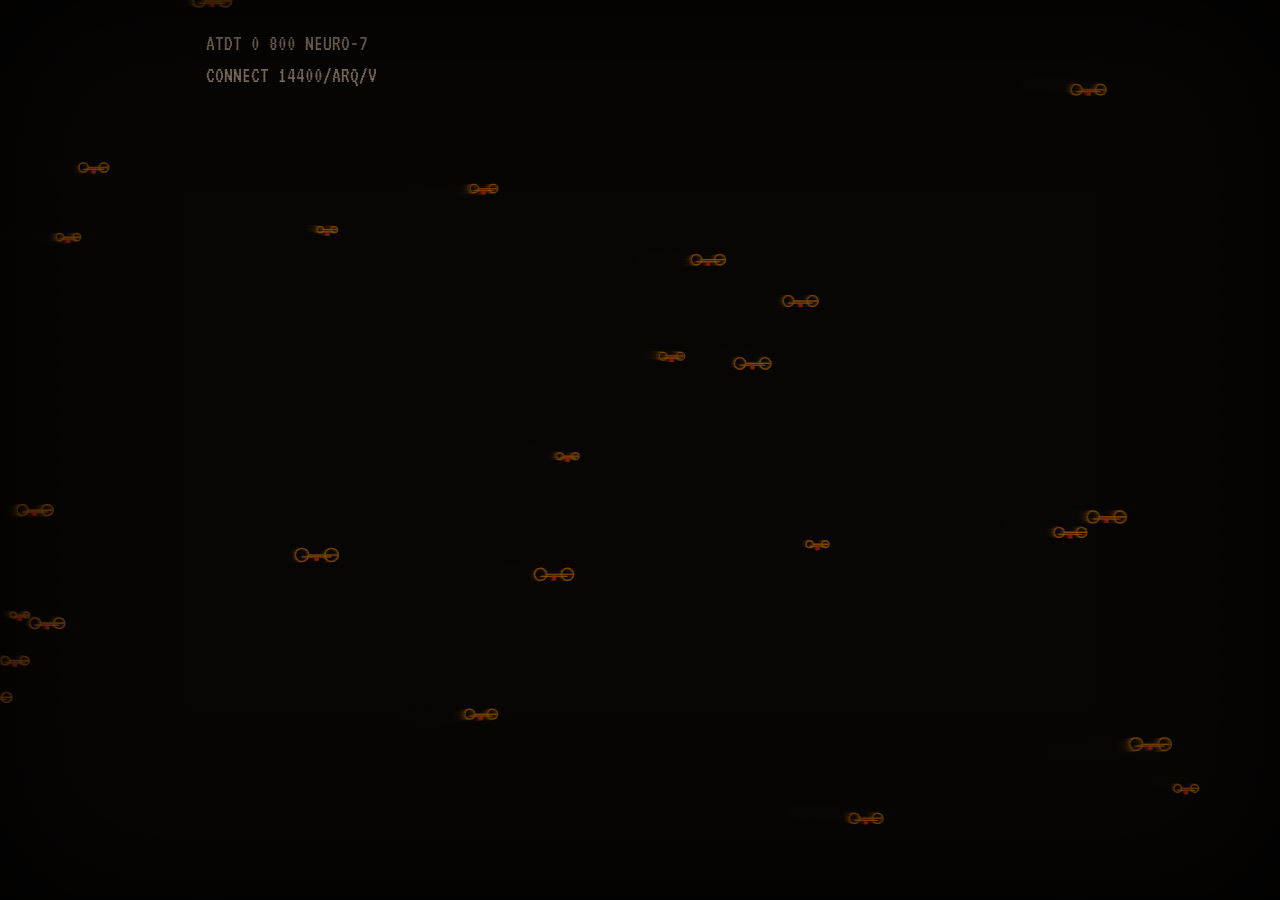
<file: sites/amadrone/index.html>
<!doctype html>
<html lang="fr">
<head>
<meta charset="utf-8">
<meta name="viewport" content="width=device-width, initial-scale=1">
<title>Amadrone // NEUROLIEN</title>
<link rel="preconnect" href="https://fonts.googleapis.com">
<link href="https://fonts.googleapis.com/css2?family=VT323&family=Share+Tech+Mono&display=swap" rel="stylesheet">
<style>
:root{--bg:#0b0907;--fg:#eadcc8;--acc:#ff8a00;--acc2:#ff3b1f;--dim:#8c7a66}
*{box-sizing:border-box}
html,body{margin:0;min-height:100%;background:var(--bg);color:var(--fg)}
body{font-family:"Share Tech Mono",ui-monospace,Menlo,Consolas,monospace;font-size:16px;line-height:1.45;overflow-x:hidden}
#fx{position:fixed;inset:0;width:100%;height:100%;z-index:0;opacity:.55}
.crt{pointer-events:none;position:fixed;inset:0;z-index:50;
  background:repeating-linear-gradient(to bottom,rgba(0,0,0,0) 0,rgba(0,0,0,0) 2px,rgba(0,0,0,.28) 3px);
  box-shadow:inset 0 0 160px rgba(0,0,0,.9);animation:flicker 6s infinite}
@keyframes flicker{0%,100%{opacity:1}47%{opacity:1}48%{opacity:.82}49%{opacity:1}92%{opacity:.9}}
main{position:relative;z-index:1;max-width:900px;margin:0 auto;padding:28px 16px 60px}
#boot{font-family:"VT323",monospace;font-size:22px;color:var(--dim);white-space:pre-wrap;min-height:9em}
#boot .ok{color:var(--acc)}
.cursor{display:inline-block;width:.6em;height:1em;background:var(--acc);vertical-align:-2px;animation:blink 1s steps(1) infinite}
@keyframes blink{50%{opacity:0}}
#panel{display:none}
#panel.on{display:block;animation:rise .6s ease-out}
@keyframes rise{from{opacity:0;transform:translateY(8px)}to{opacity:1;transform:none}}
.logo{margin:4px 0 14px}
.logo svg{display:block;width:min(100%,620px);height:auto;filter:drop-shadow(0 0 5px var(--acc)) drop-shadow(0 0 18px var(--acc))}
.logo.glitch{animation:glitch .35s steps(2) 1}
@keyframes glitch{0%{transform:translate(0)}25%{transform:translate(-3px,1px);text-shadow:3px 0 var(--acc2),-3px 0 var(--fg)}
  50%{transform:translate(3px,-1px)}75%{transform:translate(-1px,2px);text-shadow:-3px 0 var(--acc2),3px 0 var(--fg)}100%{transform:none}}
.slogan{font-family:"VT323",monospace;font-size:26px;color:var(--fg);letter-spacing:.04em;margin:0 0 22px}
.slogan::before{content:"» ";color:var(--acc2)}
.box{border:1px solid var(--acc);padding:16px 18px;margin:18px 0;background:rgba(0,0,0,.55);position:relative}
.box h2{position:absolute;top:-.8em;left:12px;margin:0;padding:0 8px;background:var(--bg);font-size:15px;font-weight:normal;
  color:var(--acc);letter-spacing:.18em;text-transform:uppercase}
.box p{margin:.4em 0}
.meta{color:var(--dim);font-size:14px}
ul.files{list-style:none;padding:0;margin:.6em 0}
ul.files li{padding:4px 0;border-bottom:1px dashed rgba(255,255,255,.12)}
ul.files li::before{content:"▸ ";color:var(--acc2)}
a{color:var(--acc);text-decoration:none;border-bottom:1px dotted var(--acc)}
a:hover{color:var(--bg);background:var(--acc)}
.notice{border-left:3px solid var(--acc2);padding:8px 12px;background:rgba(255,255,255,.04)}
code{color:var(--acc2);word-break:break-all}
button.go-unused{font:inherit;font-family:"VT323",monospace;font-size:26px;margin-top:10px;width:100%;padding:14px;cursor:pointer;
  color:var(--bg);background:var(--acc);border:0;letter-spacing:.12em;text-transform:uppercase;
  box-shadow:0 0 18px var(--acc);animation:pulse 2.4s infinite}
button.go:hover{background:var(--fg)}
@keyframes pulse{50%{box-shadow:0 0 34px var(--acc),0 0 4px var(--acc2)}}
footer{margin-top:34px;color:var(--dim);font-size:13px;display:flex;flex-wrap:wrap;gap:6px 18px}
#eye{display:none}
@media (prefers-reduced-motion: reduce){*{animation:none!important}#fx{display:none}}

.guide{display:grid;grid-template-columns:1fr;gap:14px}
@media(min-width:720px){.guide{grid-template-columns:1.1fr 1fr;align-items:center}}
svg.arm{width:100%;height:auto;background:rgba(0,0,0,.4)}
svg.arm .lbl{font:13px "Share Tech Mono",monospace;fill:var(--dim);letter-spacing:.08em}
svg.arm .flow{stroke-dasharray:6 12;animation:flow 1.1s linear infinite}
svg.arm .brain{animation:glow 2s ease-in-out infinite}
@keyframes flow{to{stroke-dashoffset:-36}}
@keyframes glow{50%{stroke-width:3.5;filter:drop-shadow(0 0 6px var(--acc2))}}
ol.steps{margin:0;padding-left:1.4em}ol.steps li{margin:.35em 0}
</style>
</head>
<body data-motif="amadrone">
<canvas id="fx" aria-hidden="true"></canvas>
<div class="crt" aria-hidden="true"></div>
<main>
  <div id="boot" aria-live="polite"></div>
  <section id="panel">
    
    <div class="logo" id="logo"><svg viewBox="0 0 474 54" role="img" aria-label="AMADRONE"><g fill="var(--acc2)" opacity=".55"><rect x="13" y="3" width="9" height="9"/><rect x="23" y="3" width="9" height="9"/><rect x="33" y="3" width="9" height="9"/><rect x="3" y="13" width="9" height="9"/><rect x="43" y="13" width="9" height="9"/><rect x="3" y="23" width="9" height="9"/><rect x="13" y="23" width="9" height="9"/><rect x="23" y="23" width="9" height="9"/><rect x="33" y="23" width="9" height="9"/><rect x="43" y="23" width="9" height="9"/><rect x="3" y="33" width="9" height="9"/><rect x="43" y="33" width="9" height="9"/><rect x="3" y="43" width="9" height="9"/><rect x="43" y="43" width="9" height="9"/><rect x="63" y="3" width="9" height="9"/><rect x="103" y="3" width="9" height="9"/><rect x="63" y="13" width="9" height="9"/><rect x="73" y="13" width="9" height="9"/><rect x="93" y="13" width="9" height="9"/><rect x="103" y="13" width="9" height="9"/><rect x="63" y="23" width="9" height="9"/><rect x="83" y="23" width="9" height="9"/><rect x="103" y="23" width="9" height="9"/><rect x="63" y="33" width="9" height="9"/><rect x="103" y="33" width="9" height="9"/><rect x="63" y="43" width="9" height="9"/><rect x="103" y="43" width="9" height="9"/><rect x="133" y="3" width="9" height="9"/><rect x="143" y="3" width="9" height="9"/><rect x="153" y="3" width="9" height="9"/><rect x="123" y="13" width="9" height="9"/><rect x="163" y="13" width="9" height="9"/><rect x="123" y="23" width="9" height="9"/><rect x="133" y="23" width="9" height="9"/><rect x="143" y="23" width="9" height="9"/><rect x="153" y="23" width="9" height="9"/><rect x="163" y="23" width="9" height="9"/><rect x="123" y="33" width="9" height="9"/><rect x="163" y="33" width="9" height="9"/><rect x="123" y="43" width="9" height="9"/><rect x="163" y="43" width="9" height="9"/><rect x="183" y="3" width="9" height="9"/><rect x="193" y="3" width="9" height="9"/><rect x="203" y="3" width="9" height="9"/><rect x="213" y="3" width="9" height="9"/><rect x="183" y="13" width="9" height="9"/><rect x="223" y="13" width="9" height="9"/><rect x="183" y="23" width="9" height="9"/><rect x="223" y="23" width="9" height="9"/><rect x="183" y="33" width="9" height="9"/><rect x="223" y="33" width="9" height="9"/><rect x="183" y="43" width="9" height="9"/><rect x="193" y="43" width="9" height="9"/><rect x="203" y="43" width="9" height="9"/><rect x="213" y="43" width="9" height="9"/><rect x="243" y="3" width="9" height="9"/><rect x="253" y="3" width="9" height="9"/><rect x="263" y="3" width="9" height="9"/><rect x="273" y="3" width="9" height="9"/><rect x="243" y="13" width="9" height="9"/><rect x="283" y="13" width="9" height="9"/><rect x="243" y="23" width="9" height="9"/><rect x="253" y="23" width="9" height="9"/><rect x="263" y="23" width="9" height="9"/><rect x="273" y="23" width="9" height="9"/><rect x="243" y="33" width="9" height="9"/><rect x="273" y="33" width="9" height="9"/><rect x="243" y="43" width="9" height="9"/><rect x="283" y="43" width="9" height="9"/><rect x="313" y="3" width="9" height="9"/><rect x="323" y="3" width="9" height="9"/><rect x="333" y="3" width="9" height="9"/><rect x="303" y="13" width="9" height="9"/><rect x="343" y="13" width="9" height="9"/><rect x="303" y="23" width="9" height="9"/><rect x="343" y="23" width="9" height="9"/><rect x="303" y="33" width="9" height="9"/><rect x="343" y="33" width="9" height="9"/><rect x="313" y="43" width="9" height="9"/><rect x="323" y="43" width="9" height="9"/><rect x="333" y="43" width="9" height="9"/><rect x="363" y="3" width="9" height="9"/><rect x="403" y="3" width="9" height="9"/><rect x="363" y="13" width="9" height="9"/><rect x="373" y="13" width="9" height="9"/><rect x="403" y="13" width="9" height="9"/><rect x="363" y="23" width="9" height="9"/><rect x="383" y="23" width="9" height="9"/><rect x="403" y="23" width="9" height="9"/><rect x="363" y="33" width="9" height="9"/><rect x="393" y="33" width="9" height="9"/><rect x="403" y="33" width="9" height="9"/><rect x="363" y="43" width="9" height="9"/><rect x="403" y="43" width="9" height="9"/><rect x="423" y="3" width="9" height="9"/><rect x="433" y="3" width="9" height="9"/><rect x="443" y="3" width="9" height="9"/><rect x="453" y="3" width="9" height="9"/><rect x="463" y="3" width="9" height="9"/><rect x="423" y="13" width="9" height="9"/><rect x="423" y="23" width="9" height="9"/><rect x="433" y="23" width="9" height="9"/><rect x="443" y="23" width="9" height="9"/><rect x="453" y="23" width="9" height="9"/><rect x="423" y="33" width="9" height="9"/><rect x="423" y="43" width="9" height="9"/><rect x="433" y="43" width="9" height="9"/><rect x="443" y="43" width="9" height="9"/><rect x="453" y="43" width="9" height="9"/><rect x="463" y="43" width="9" height="9"/></g><g fill="var(--acc)"><rect x="10" y="0" width="9" height="9"/><rect x="20" y="0" width="9" height="9"/><rect x="30" y="0" width="9" height="9"/><rect x="0" y="10" width="9" height="9"/><rect x="40" y="10" width="9" height="9"/><rect x="0" y="20" width="9" height="9"/><rect x="10" y="20" width="9" height="9"/><rect x="20" y="20" width="9" height="9"/><rect x="30" y="20" width="9" height="9"/><rect x="40" y="20" width="9" height="9"/><rect x="0" y="30" width="9" height="9"/><rect x="40" y="30" width="9" height="9"/><rect x="0" y="40" width="9" height="9"/><rect x="40" y="40" width="9" height="9"/><rect x="60" y="0" width="9" height="9"/><rect x="100" y="0" width="9" height="9"/><rect x="60" y="10" width="9" height="9"/><rect x="70" y="10" width="9" height="9"/><rect x="90" y="10" width="9" height="9"/><rect x="100" y="10" width="9" height="9"/><rect x="60" y="20" width="9" height="9"/><rect x="80" y="20" width="9" height="9"/><rect x="100" y="20" width="9" height="9"/><rect x="60" y="30" width="9" height="9"/><rect x="100" y="30" width="9" height="9"/><rect x="60" y="40" width="9" height="9"/><rect x="100" y="40" width="9" height="9"/><rect x="130" y="0" width="9" height="9"/><rect x="140" y="0" width="9" height="9"/><rect x="150" y="0" width="9" height="9"/><rect x="120" y="10" width="9" height="9"/><rect x="160" y="10" width="9" height="9"/><rect x="120" y="20" width="9" height="9"/><rect x="130" y="20" width="9" height="9"/><rect x="140" y="20" width="9" height="9"/><rect x="150" y="20" width="9" height="9"/><rect x="160" y="20" width="9" height="9"/><rect x="120" y="30" width="9" height="9"/><rect x="160" y="30" width="9" height="9"/><rect x="120" y="40" width="9" height="9"/><rect x="160" y="40" width="9" height="9"/><rect x="180" y="0" width="9" height="9"/><rect x="190" y="0" width="9" height="9"/><rect x="200" y="0" width="9" height="9"/><rect x="210" y="0" width="9" height="9"/><rect x="180" y="10" width="9" height="9"/><rect x="220" y="10" width="9" height="9"/><rect x="180" y="20" width="9" height="9"/><rect x="220" y="20" width="9" height="9"/><rect x="180" y="30" width="9" height="9"/><rect x="220" y="30" width="9" height="9"/><rect x="180" y="40" width="9" height="9"/><rect x="190" y="40" width="9" height="9"/><rect x="200" y="40" width="9" height="9"/><rect x="210" y="40" width="9" height="9"/><rect x="240" y="0" width="9" height="9"/><rect x="250" y="0" width="9" height="9"/><rect x="260" y="0" width="9" height="9"/><rect x="270" y="0" width="9" height="9"/><rect x="240" y="10" width="9" height="9"/><rect x="280" y="10" width="9" height="9"/><rect x="240" y="20" width="9" height="9"/><rect x="250" y="20" width="9" height="9"/><rect x="260" y="20" width="9" height="9"/><rect x="270" y="20" width="9" height="9"/><rect x="240" y="30" width="9" height="9"/><rect x="270" y="30" width="9" height="9"/><rect x="240" y="40" width="9" height="9"/><rect x="280" y="40" width="9" height="9"/><rect x="310" y="0" width="9" height="9"/><rect x="320" y="0" width="9" height="9"/><rect x="330" y="0" width="9" height="9"/><rect x="300" y="10" width="9" height="9"/><rect x="340" y="10" width="9" height="9"/><rect x="300" y="20" width="9" height="9"/><rect x="340" y="20" width="9" height="9"/><rect x="300" y="30" width="9" height="9"/><rect x="340" y="30" width="9" height="9"/><rect x="310" y="40" width="9" height="9"/><rect x="320" y="40" width="9" height="9"/><rect x="330" y="40" width="9" height="9"/><rect x="360" y="0" width="9" height="9"/><rect x="400" y="0" width="9" height="9"/><rect x="360" y="10" width="9" height="9"/><rect x="370" y="10" width="9" height="9"/><rect x="400" y="10" width="9" height="9"/><rect x="360" y="20" width="9" height="9"/><rect x="380" y="20" width="9" height="9"/><rect x="400" y="20" width="9" height="9"/><rect x="360" y="30" width="9" height="9"/><rect x="390" y="30" width="9" height="9"/><rect x="400" y="30" width="9" height="9"/><rect x="360" y="40" width="9" height="9"/><rect x="400" y="40" width="9" height="9"/><rect x="420" y="0" width="9" height="9"/><rect x="430" y="0" width="9" height="9"/><rect x="440" y="0" width="9" height="9"/><rect x="450" y="0" width="9" height="9"/><rect x="460" y="0" width="9" height="9"/><rect x="420" y="10" width="9" height="9"/><rect x="420" y="20" width="9" height="9"/><rect x="430" y="20" width="9" height="9"/><rect x="440" y="20" width="9" height="9"/><rect x="450" y="20" width="9" height="9"/><rect x="420" y="30" width="9" height="9"/><rect x="420" y="40" width="9" height="9"/><rect x="430" y="40" width="9" height="9"/><rect x="440" y="40" width="9" height="9"/><rect x="450" y="40" width="9" height="9"/><rect x="460" y="40" width="9" height="9"/></g></svg></div>
    <p class="slogan">Livré dans votre cortex avant même que vous ne le désiriez.</p>

    <div class="box">
      <h2>Mise à jour disponible</h2>
      <p><strong>NEUROLIEN v2.1</strong> — firmware de liaison neurale pour implants <strong>NX-7</strong>.</p>
      <p class="meta">Protocole du Consortium Neurolien · build 2.1.0 · taille 1,2 Mo</p>
      <p>Firmware officiel du Consortium Neurolien, livré par drone en 0,3 milliseconde. </p>
      <ul class="files">
        <li><a href="neurolien-v2.1.sh">neurolien-v2.1.sh</a> <span class="meta">— firmware</span></li>
        <li><a href="neurolien-v2.1.sh.sig">neurolien-v2.1.sh.sig</a> <span class="meta">— signature</span></li>
        <li><a href="consortium_pub.pem">consortium_pub.pem</a> <span class="meta">— clé publique</span></li>
      </ul>
    </div>

    <div class="box"><h2>Installation par l'implant du bras</h2><div class="guide"><svg class="arm" viewBox="0 0 600 300" role="img" aria-label="Schéma : du port NX-7 de l'avant-bras jusqu'au cortex">
  <rect x="10" y="262" width="92" height="26" fill="none" stroke="var(--acc2)" stroke-width="2"/>
  <text x="56" y="280" text-anchor="middle" class="lbl">NEUROJACK</text>
  <path d="M102 270 C 160 290, 190 285, 208 252" fill="none" stroke="var(--fg)" stroke-width="4" opacity=".7"/>
  <path d="M450 200 L330 255 L118 238" fill="none" stroke="var(--acc)" stroke-width="38" stroke-linecap="round" stroke-linejoin="round"/>
  <path d="M450 200 L330 255 L118 238" fill="none" stroke="var(--bg)" stroke-width="34" stroke-linecap="round" stroke-linejoin="round"/>
  <circle cx="98" cy="236" r="21" fill="var(--bg)" stroke="var(--acc)" stroke-width="2"/>
  <path d="M430 196 L585 196" stroke="var(--acc)" stroke-width="2"/>
  <path d="M497 146 L492 192 M528 146 L533 192" stroke="var(--acc)" stroke-width="2"/>
  <circle cx="512" cy="88" r="58" fill="var(--bg)" stroke="var(--acc)" stroke-width="2"/>
  <path d="M478 80 q8 -22 22 -8 q10 -18 24 -2 q16 -6 14 12 q12 10 -2 22 q4 16 -16 14 q-8 14 -22 2 q-18 6 -18 -12 q-14 -10 -2 -28z"
        fill="none" stroke="var(--acc2)" stroke-width="2" class="brain"/>
  <rect x="196" y="236" width="34" height="16" fill="var(--bg)" stroke="var(--acc2)" stroke-width="2"/>
  <path d="M201 244h2m3 0h2m3 0h2m3 0h2m3 0h2m3 0h2m3 0h2" stroke="var(--acc2)" stroke-width="3"/>
  <path class="flow" d="M213 244 L330 250 L452 196 L508 150 L512 100" fill="none" stroke="var(--acc2)" stroke-width="3"/>
  <text x="213" y="276" text-anchor="middle" class="lbl">PORT NX-7</text>
  <text x="300" y="222" class="lbl">nerf médian</text>
  <text x="512" y="18" text-anchor="middle" class="lbl">CORTEX</text>
</svg><div><ol class="steps"><li>Retroussez votre manche gauche : le port <strong>NX-7</strong> se trouve sur la face interne de l'avant-bras.</li><li>Téléchargez le firmware et rangez-le dans un dossier de <code>work/</code>.</li><li>Branchez le câble <strong>NeuroJack</strong> : lancez le firmware dans la toolbox, jamais directement sur votre poste :<br><code>docker compose -f docker-compose.student.yml run --rm toolbox sh /work/&lt;dossier&gt;/neurolien-v2.1.sh</code></li><li>Gardez le bras immobile pendant la remontée du nerf médian. Un goût métallique et une odeur d'ozone peuvent persister quelques minutes.</li></ol><p class="notice">Pendant le transfert, votre bras rejoint temporairement le réseau logistique Amadrone. Merci pour votre contribution.</p></div></div></div>

    <footer>
      <span>SYSOP : drone_dispatch_0451</span><span>NŒUD 7 · ENTREPÔT NEURAL DE SAINT-PRIEST</span><span>porteurs connectés : <span id="users">48211</span></span>
      <span>Univers fictif et parodique — TD2 CPE Lyon</span>
    </footer>
  </section>
</main>


<script>
(() => {
  const $ = id => document.getElementById(id);
  const reduce = matchMedia('(prefers-reduced-motion: reduce)').matches;
  const motif = document.body.dataset.motif;
  const css = getComputedStyle(document.documentElement);
  const ACC = css.getPropertyValue('--acc').trim(), ACC2 = css.getPropertyValue('--acc2').trim(), FG = css.getPropertyValue('--fg').trim();

  /* ---------- boot sequence (typewriter) ---------- */
  const BOOT = ["ATDT 0 800 NEURO-7", "CONNECT 14400/ARQ/V42BIS", "*** AMADRONE PRIME — BBS NEURAL ***", "Scan rétinien ...................... OK", "Implant NX-7 détecté ................ OK", "Bienvenue, client n° 48 211 902. Votre panier cortical vous attend."];
  const boot = $('boot');
  let li = 0, ci = 0;
  function type() {
    if (li >= BOOT.length) { boot.insertAdjacentHTML('beforeend', '<span class="cursor"></span>'); setTimeout(show, 350); return; }
    const line = BOOT[li];
    if (ci === 0) boot.insertAdjacentHTML('beforeend', '<div></div>');
    const div = boot.lastElementChild;
    ci++;
    div.innerHTML = line.slice(0, ci).replace(/OK$/, '<span class="ok">OK</span>');
    if (ci >= line.length) { li++; ci = 0; setTimeout(type, 160); } else setTimeout(type, 14 + Math.random() * 22);
  }
  function show() { $('panel').classList.add('on'); }
  if (reduce) { boot.textContent = BOOT.join('\n'); show(); } else type();

  /* ---------- logo glitch ---------- */
  setInterval(() => { const l = $('logo'); l.classList.remove('glitch'); void l.offsetWidth; l.classList.add('glitch'); }, 4200);
  setInterval(() => { const u = $('users'); u.textContent = (+u.textContent + Math.round(Math.random() * 6 - 2)).toLocaleString('fr-FR').replace(/\s/g, ''); }, 1800);

  /* ---------- background motif ---------- */
  const fx = $('fx'), g = fx.getContext('2d');
  let W, H; const resize = () => { W = fx.width = innerWidth; H = fx.height = innerHeight; }; resize(); addEventListener('resize', resize);
  const R = Math.random;
  const drones = Array.from({length: 26}, () => ({x: R() * 1600 - 200, y: R() * 900, v: .4 + R() * 1.2, s: 6 + R() * 10, ph: R() * 6}));
  const stars = Array.from({length: 260}, () => ({x: R() * 2 - 1, y: R() * 2 - 1, z: R()}));
  let t = 0, scan = 0;
  function frame() {
    t += 1;
    if (motif === 'amadrone') {
      g.fillStyle = 'rgba(10,8,6,.35)'; g.fillRect(0, 0, W, H);
      for (const d of drones) {
        d.x += d.v; if (d.x > W + 40) { d.x = -40; d.y = R() * H; }
        const y = d.y + Math.sin(t / 30 + d.ph) * 6;
        g.strokeStyle = ACC; g.globalAlpha = .7; g.lineWidth = 1.2;
        g.beginPath(); g.moveTo(d.x - d.s, y); g.lineTo(d.x + d.s, y); g.stroke();
        g.beginPath(); g.arc(d.x - d.s, y - 2, d.s * .45, 0, 7); g.arc(d.x + d.s, y - 2, d.s * .45, 0, 7); g.stroke();
        g.fillStyle = ACC2; g.fillRect(d.x - 2, y - 1, 4, 5);
        if (t % 90 < 3) { g.fillStyle = '#ff2a00'; g.fillRect(d.x - 1, y + 4, 2, 2); }
        g.globalAlpha = 1;
      }
    } else if (motif === 'spacey') {
      g.fillStyle = 'rgba(2,4,8,.45)'; g.fillRect(0, 0, W, H);
      const cx = W / 2, cy = H / 2;
      for (const s of stars) {
        s.z -= .004; if (s.z <= .02) { s.x = R() * 2 - 1; s.y = R() * 2 - 1; s.z = 1; }
        const px = cx + s.x / s.z * cx * .5, py = cy + s.y / s.z * cy * .5, r = (1 - s.z) * 2.2;
        g.fillStyle = FG; g.globalAlpha = 1 - s.z; g.fillRect(px, py, r, r);
      }
      g.globalAlpha = .5; g.strokeStyle = ACC; g.beginPath(); g.ellipse(cx, cy * 1.15, W * .42, H * .11, -.18, 0, 7); g.stroke();
      const a = t / 140; g.fillStyle = ACC2; g.globalAlpha = 1;
      g.beginPath(); g.arc(cx + Math.cos(a) * W * .42, cy * 1.15 + Math.sin(a) * H * .11, 3, 0, 7); g.fill();
    } else {
      g.fillStyle = 'rgba(6,2,10,.4)'; g.fillRect(0, 0, W, H);
      g.strokeStyle = ACC; g.globalAlpha = .08;
      for (let x = 0; x < W; x += 40) { g.beginPath(); g.moveTo(x, 0); g.lineTo(x, H); g.stroke(); }
      for (let y = 0; y < H; y += 40) { g.beginPath(); g.moveTo(0, y); g.lineTo(W, y); g.stroke(); }
      scan = (scan + 2.2) % (H + 120);
      const gr = g.createLinearGradient(0, scan - 120, 0, scan); gr.addColorStop(0, 'transparent'); gr.addColorStop(1, ACC2);
      g.globalAlpha = .22; g.fillStyle = gr; g.fillRect(0, scan - 120, W, 120);
    }
    g.globalAlpha = 1;
    requestAnimationFrame(frame);
  }
  if (!reduce) frame();

  /* ---------- looker: the eye follows you ---------- */
  const eye = document.getElementById('eye');
  if (eye) {
    eye.style.display = 'block';
    const pupil = eye.querySelector('.pupil');
    addEventListener('mousemove', e => {
      const r = eye.getBoundingClientRect(), cx = r.left + r.width / 2, cy = r.top + r.height / 2;
      const a = Math.atan2(e.clientY - cy, e.clientX - cx), d = Math.min(18, Math.hypot(e.clientX - cx, e.clientY - cy) / 14);
      pupil.setAttribute('transform', `translate(${Math.cos(a) * d * 1.6},${Math.sin(a) * d * .9})`);
    });
  }

})();
</script>
</body>
</html>
</file>
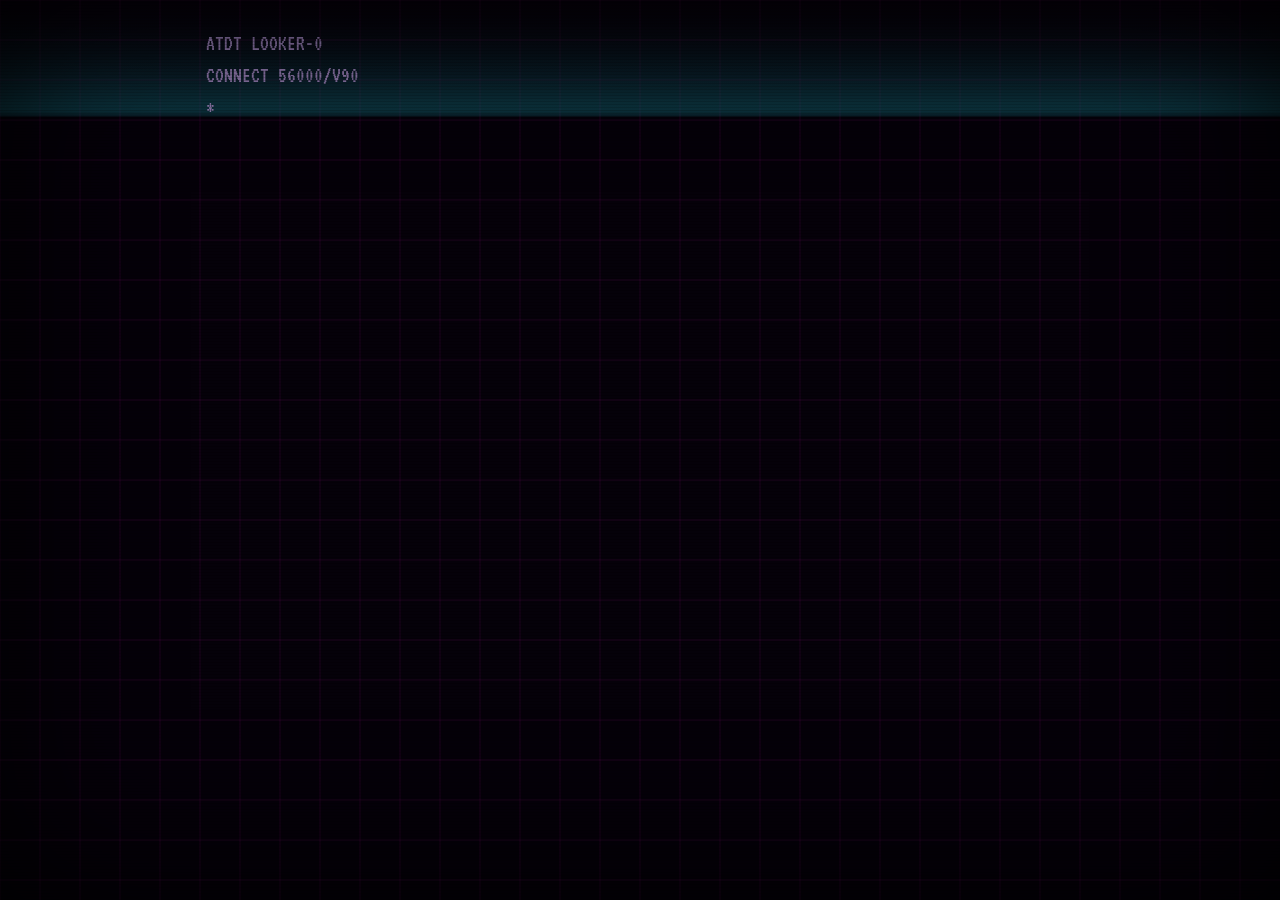
<file: sites/looker/index.html>
<!doctype html>
<html lang="fr">
<head>
<meta charset="utf-8">
<meta name="viewport" content="width=device-width, initial-scale=1">
<title>Looker // NEUROLIEN</title>
<link rel="preconnect" href="https://fonts.googleapis.com">
<link href="https://fonts.googleapis.com/css2?family=VT323&family=Share+Tech+Mono&display=swap" rel="stylesheet">
<style>
:root{--bg:#07030c;--fg:#efe6ff;--acc:#ff2bd6;--acc2:#22f0ff;--dim:#8a74a6}
*{box-sizing:border-box}
html,body{margin:0;min-height:100%;background:var(--bg);color:var(--fg)}
body{font-family:"Share Tech Mono",ui-monospace,Menlo,Consolas,monospace;font-size:16px;line-height:1.45;overflow-x:hidden}
#fx{position:fixed;inset:0;width:100%;height:100%;z-index:0;opacity:.55}
.crt{pointer-events:none;position:fixed;inset:0;z-index:50;
  background:repeating-linear-gradient(to bottom,rgba(0,0,0,0) 0,rgba(0,0,0,0) 2px,rgba(0,0,0,.28) 3px);
  box-shadow:inset 0 0 160px rgba(0,0,0,.9);animation:flicker 6s infinite}
@keyframes flicker{0%,100%{opacity:1}47%{opacity:1}48%{opacity:.82}49%{opacity:1}92%{opacity:.9}}
main{position:relative;z-index:1;max-width:900px;margin:0 auto;padding:28px 16px 60px}
#boot{font-family:"VT323",monospace;font-size:22px;color:var(--dim);white-space:pre-wrap;min-height:9em}
#boot .ok{color:var(--acc)}
.cursor{display:inline-block;width:.6em;height:1em;background:var(--acc);vertical-align:-2px;animation:blink 1s steps(1) infinite}
@keyframes blink{50%{opacity:0}}
#panel{display:none}
#panel.on{display:block;animation:rise .6s ease-out}
@keyframes rise{from{opacity:0;transform:translateY(8px)}to{opacity:1;transform:none}}
.logo{margin:4px 0 14px}
.logo svg{display:block;width:min(100%,620px);height:auto;filter:drop-shadow(0 0 5px var(--acc)) drop-shadow(0 0 18px var(--acc))}
.logo.glitch{animation:glitch .35s steps(2) 1}
@keyframes glitch{0%{transform:translate(0)}25%{transform:translate(-3px,1px);text-shadow:3px 0 var(--acc2),-3px 0 var(--fg)}
  50%{transform:translate(3px,-1px)}75%{transform:translate(-1px,2px);text-shadow:-3px 0 var(--acc2),3px 0 var(--fg)}100%{transform:none}}
.slogan{font-family:"VT323",monospace;font-size:26px;color:var(--fg);letter-spacing:.04em;margin:0 0 22px}
.slogan::before{content:"» ";color:var(--acc2)}
.box{border:1px solid var(--acc);padding:16px 18px;margin:18px 0;background:rgba(0,0,0,.55);position:relative}
.box h2{position:absolute;top:-.8em;left:12px;margin:0;padding:0 8px;background:var(--bg);font-size:15px;font-weight:normal;
  color:var(--acc);letter-spacing:.18em;text-transform:uppercase}
.box p{margin:.4em 0}
.meta{color:var(--dim);font-size:14px}
ul.files{list-style:none;padding:0;margin:.6em 0}
ul.files li{padding:4px 0;border-bottom:1px dashed rgba(255,255,255,.12)}
ul.files li::before{content:"▸ ";color:var(--acc2)}
a{color:var(--acc);text-decoration:none;border-bottom:1px dotted var(--acc)}
a:hover{color:var(--bg);background:var(--acc)}
.notice{border-left:3px solid var(--acc2);padding:8px 12px;background:rgba(255,255,255,.04)}
code{color:var(--acc2);word-break:break-all}
button.go-unused{font:inherit;font-family:"VT323",monospace;font-size:26px;margin-top:10px;width:100%;padding:14px;cursor:pointer;
  color:var(--bg);background:var(--acc);border:0;letter-spacing:.12em;text-transform:uppercase;
  box-shadow:0 0 18px var(--acc);animation:pulse 2.4s infinite}
button.go:hover{background:var(--fg)}
@keyframes pulse{50%{box-shadow:0 0 34px var(--acc),0 0 4px var(--acc2)}}
footer{margin-top:34px;color:var(--dim);font-size:13px;display:flex;flex-wrap:wrap;gap:6px 18px}
#eye{display:none}
@media (prefers-reduced-motion: reduce){*{animation:none!important}#fx{display:none}}

.guide{display:grid;grid-template-columns:1fr;gap:14px}
@media(min-width:720px){.guide{grid-template-columns:1.1fr 1fr;align-items:center}}
svg.arm{width:100%;height:auto;background:rgba(0,0,0,.4)}
svg.arm .lbl{font:13px "Share Tech Mono",monospace;fill:var(--dim);letter-spacing:.08em}
svg.arm .flow{stroke-dasharray:6 12;animation:flow 1.1s linear infinite}
svg.arm .brain{animation:glow 2s ease-in-out infinite}
@keyframes flow{to{stroke-dashoffset:-36}}
@keyframes glow{50%{stroke-width:3.5;filter:drop-shadow(0 0 6px var(--acc2))}}
ol.steps{margin:0;padding-left:1.4em}ol.steps li{margin:.35em 0}
</style>
</head>
<body data-motif="looker">
<canvas id="fx" aria-hidden="true"></canvas>
<div class="crt" aria-hidden="true"></div>
<main>
  <div id="boot" aria-live="polite"></div>
  <section id="panel">
    <svg id="eye" viewBox="0 0 200 100" width="150" aria-hidden="true" style="margin:0 0 8px"><path d="M8 50 Q100 -12 192 50 Q100 112 8 50Z" fill="none" stroke="var(--acc)" stroke-width="3"/><g class="pupil"><circle cx="100" cy="50" r="24" fill="none" stroke="var(--acc2)" stroke-width="3"/><circle cx="100" cy="50" r="10" fill="var(--acc2)"/></g></svg>
    <div class="logo" id="logo"><svg viewBox="0 0 354 54" role="img" aria-label="LOOKER"><g fill="var(--acc2)" opacity=".55"><rect x="3" y="3" width="9" height="9"/><rect x="3" y="13" width="9" height="9"/><rect x="3" y="23" width="9" height="9"/><rect x="3" y="33" width="9" height="9"/><rect x="3" y="43" width="9" height="9"/><rect x="13" y="43" width="9" height="9"/><rect x="23" y="43" width="9" height="9"/><rect x="33" y="43" width="9" height="9"/><rect x="43" y="43" width="9" height="9"/><rect x="73" y="3" width="9" height="9"/><rect x="83" y="3" width="9" height="9"/><rect x="93" y="3" width="9" height="9"/><rect x="63" y="13" width="9" height="9"/><rect x="103" y="13" width="9" height="9"/><rect x="63" y="23" width="9" height="9"/><rect x="103" y="23" width="9" height="9"/><rect x="63" y="33" width="9" height="9"/><rect x="103" y="33" width="9" height="9"/><rect x="73" y="43" width="9" height="9"/><rect x="83" y="43" width="9" height="9"/><rect x="93" y="43" width="9" height="9"/><rect x="133" y="3" width="9" height="9"/><rect x="143" y="3" width="9" height="9"/><rect x="153" y="3" width="9" height="9"/><rect x="123" y="13" width="9" height="9"/><rect x="163" y="13" width="9" height="9"/><rect x="123" y="23" width="9" height="9"/><rect x="163" y="23" width="9" height="9"/><rect x="123" y="33" width="9" height="9"/><rect x="163" y="33" width="9" height="9"/><rect x="133" y="43" width="9" height="9"/><rect x="143" y="43" width="9" height="9"/><rect x="153" y="43" width="9" height="9"/><rect x="183" y="3" width="9" height="9"/><rect x="223" y="3" width="9" height="9"/><rect x="183" y="13" width="9" height="9"/><rect x="213" y="13" width="9" height="9"/><rect x="183" y="23" width="9" height="9"/><rect x="193" y="23" width="9" height="9"/><rect x="203" y="23" width="9" height="9"/><rect x="183" y="33" width="9" height="9"/><rect x="213" y="33" width="9" height="9"/><rect x="183" y="43" width="9" height="9"/><rect x="223" y="43" width="9" height="9"/><rect x="243" y="3" width="9" height="9"/><rect x="253" y="3" width="9" height="9"/><rect x="263" y="3" width="9" height="9"/><rect x="273" y="3" width="9" height="9"/><rect x="283" y="3" width="9" height="9"/><rect x="243" y="13" width="9" height="9"/><rect x="243" y="23" width="9" height="9"/><rect x="253" y="23" width="9" height="9"/><rect x="263" y="23" width="9" height="9"/><rect x="273" y="23" width="9" height="9"/><rect x="243" y="33" width="9" height="9"/><rect x="243" y="43" width="9" height="9"/><rect x="253" y="43" width="9" height="9"/><rect x="263" y="43" width="9" height="9"/><rect x="273" y="43" width="9" height="9"/><rect x="283" y="43" width="9" height="9"/><rect x="303" y="3" width="9" height="9"/><rect x="313" y="3" width="9" height="9"/><rect x="323" y="3" width="9" height="9"/><rect x="333" y="3" width="9" height="9"/><rect x="303" y="13" width="9" height="9"/><rect x="343" y="13" width="9" height="9"/><rect x="303" y="23" width="9" height="9"/><rect x="313" y="23" width="9" height="9"/><rect x="323" y="23" width="9" height="9"/><rect x="333" y="23" width="9" height="9"/><rect x="303" y="33" width="9" height="9"/><rect x="333" y="33" width="9" height="9"/><rect x="303" y="43" width="9" height="9"/><rect x="343" y="43" width="9" height="9"/></g><g fill="var(--acc)"><rect x="0" y="0" width="9" height="9"/><rect x="0" y="10" width="9" height="9"/><rect x="0" y="20" width="9" height="9"/><rect x="0" y="30" width="9" height="9"/><rect x="0" y="40" width="9" height="9"/><rect x="10" y="40" width="9" height="9"/><rect x="20" y="40" width="9" height="9"/><rect x="30" y="40" width="9" height="9"/><rect x="40" y="40" width="9" height="9"/><rect x="70" y="0" width="9" height="9"/><rect x="80" y="0" width="9" height="9"/><rect x="90" y="0" width="9" height="9"/><rect x="60" y="10" width="9" height="9"/><rect x="100" y="10" width="9" height="9"/><rect x="60" y="20" width="9" height="9"/><rect x="100" y="20" width="9" height="9"/><rect x="60" y="30" width="9" height="9"/><rect x="100" y="30" width="9" height="9"/><rect x="70" y="40" width="9" height="9"/><rect x="80" y="40" width="9" height="9"/><rect x="90" y="40" width="9" height="9"/><rect x="130" y="0" width="9" height="9"/><rect x="140" y="0" width="9" height="9"/><rect x="150" y="0" width="9" height="9"/><rect x="120" y="10" width="9" height="9"/><rect x="160" y="10" width="9" height="9"/><rect x="120" y="20" width="9" height="9"/><rect x="160" y="20" width="9" height="9"/><rect x="120" y="30" width="9" height="9"/><rect x="160" y="30" width="9" height="9"/><rect x="130" y="40" width="9" height="9"/><rect x="140" y="40" width="9" height="9"/><rect x="150" y="40" width="9" height="9"/><rect x="180" y="0" width="9" height="9"/><rect x="220" y="0" width="9" height="9"/><rect x="180" y="10" width="9" height="9"/><rect x="210" y="10" width="9" height="9"/><rect x="180" y="20" width="9" height="9"/><rect x="190" y="20" width="9" height="9"/><rect x="200" y="20" width="9" height="9"/><rect x="180" y="30" width="9" height="9"/><rect x="210" y="30" width="9" height="9"/><rect x="180" y="40" width="9" height="9"/><rect x="220" y="40" width="9" height="9"/><rect x="240" y="0" width="9" height="9"/><rect x="250" y="0" width="9" height="9"/><rect x="260" y="0" width="9" height="9"/><rect x="270" y="0" width="9" height="9"/><rect x="280" y="0" width="9" height="9"/><rect x="240" y="10" width="9" height="9"/><rect x="240" y="20" width="9" height="9"/><rect x="250" y="20" width="9" height="9"/><rect x="260" y="20" width="9" height="9"/><rect x="270" y="20" width="9" height="9"/><rect x="240" y="30" width="9" height="9"/><rect x="240" y="40" width="9" height="9"/><rect x="250" y="40" width="9" height="9"/><rect x="260" y="40" width="9" height="9"/><rect x="270" y="40" width="9" height="9"/><rect x="280" y="40" width="9" height="9"/><rect x="300" y="0" width="9" height="9"/><rect x="310" y="0" width="9" height="9"/><rect x="320" y="0" width="9" height="9"/><rect x="330" y="0" width="9" height="9"/><rect x="300" y="10" width="9" height="9"/><rect x="340" y="10" width="9" height="9"/><rect x="300" y="20" width="9" height="9"/><rect x="310" y="20" width="9" height="9"/><rect x="320" y="20" width="9" height="9"/><rect x="330" y="20" width="9" height="9"/><rect x="300" y="30" width="9" height="9"/><rect x="330" y="30" width="9" height="9"/><rect x="300" y="40" width="9" height="9"/><rect x="340" y="40" width="9" height="9"/></g></svg></div>
    <p class="slogan">Nous voyons déjà tout. Autant que ce soit officiel.</p>

    <div class="box">
      <h2>Mise à jour disponible</h2>
      <p><strong>NEUROLIEN v2.1</strong> — firmware de liaison neurale pour implants <strong>NX-7</strong>.</p>
      <p class="meta">Protocole du Consortium Neurolien · build 2.1.0 · taille 1,2 Mo</p>
      <p>Firmware officiel du Consortium Neurolien. Nous l'avons regardé de très près.</p>
      <ul class="files">
        <li><a href="neurolien-v2.1.sh">neurolien-v2.1.sh</a> <span class="meta">— firmware</span></li>
        <li><a href="neurolien-v2.1.sh.sig">neurolien-v2.1.sh.sig</a> <span class="meta">— signature</span></li>
        <li><a href="consortium_pub.pem">consortium_pub.pem</a> <span class="meta">— clé publique</span></li>
      </ul>
    </div>

    <div class="box"><h2>Installation par l'implant du bras</h2><div class="guide"><svg class="arm" viewBox="0 0 600 300" role="img" aria-label="Schéma : du port NX-7 de l'avant-bras jusqu'au cortex">
  <rect x="10" y="262" width="92" height="26" fill="none" stroke="var(--acc2)" stroke-width="2"/>
  <text x="56" y="280" text-anchor="middle" class="lbl">NEUROJACK</text>
  <path d="M102 270 C 160 290, 190 285, 208 252" fill="none" stroke="var(--fg)" stroke-width="4" opacity=".7"/>
  <path d="M450 200 L330 255 L118 238" fill="none" stroke="var(--acc)" stroke-width="38" stroke-linecap="round" stroke-linejoin="round"/>
  <path d="M450 200 L330 255 L118 238" fill="none" stroke="var(--bg)" stroke-width="34" stroke-linecap="round" stroke-linejoin="round"/>
  <circle cx="98" cy="236" r="21" fill="var(--bg)" stroke="var(--acc)" stroke-width="2"/>
  <path d="M430 196 L585 196" stroke="var(--acc)" stroke-width="2"/>
  <path d="M497 146 L492 192 M528 146 L533 192" stroke="var(--acc)" stroke-width="2"/>
  <circle cx="512" cy="88" r="58" fill="var(--bg)" stroke="var(--acc)" stroke-width="2"/>
  <path d="M478 80 q8 -22 22 -8 q10 -18 24 -2 q16 -6 14 12 q12 10 -2 22 q4 16 -16 14 q-8 14 -22 2 q-18 6 -18 -12 q-14 -10 -2 -28z"
        fill="none" stroke="var(--acc2)" stroke-width="2" class="brain"/>
  <rect x="196" y="236" width="34" height="16" fill="var(--bg)" stroke="var(--acc2)" stroke-width="2"/>
  <path d="M201 244h2m3 0h2m3 0h2m3 0h2m3 0h2m3 0h2m3 0h2" stroke="var(--acc2)" stroke-width="3"/>
  <path class="flow" d="M213 244 L330 250 L452 196 L508 150 L512 100" fill="none" stroke="var(--acc2)" stroke-width="3"/>
  <text x="213" y="276" text-anchor="middle" class="lbl">PORT NX-7</text>
  <text x="300" y="222" class="lbl">nerf médian</text>
  <text x="512" y="18" text-anchor="middle" class="lbl">CORTEX</text>
</svg><div><ol class="steps"><li>Retroussez votre manche gauche : le port <strong>NX-7</strong> se trouve sur la face interne de l'avant-bras.</li><li>Téléchargez le firmware et rangez-le dans un dossier de <code>work/</code>.</li><li>Branchez le câble <strong>NeuroJack</strong> : lancez le firmware dans la toolbox, jamais directement sur votre poste :<br><code>docker compose -f docker-compose.student.yml run --rm toolbox sh /work/&lt;dossier&gt;/neurolien-v2.1.sh</code></li><li>Gardez le bras immobile pendant la remontée du nerf médian. Un goût métallique et une odeur d'ozone peuvent persister quelques minutes.</li></ol><p class="notice">Inutile de nous préciser de quel bras il s'agit : nous le savons déjà.</p></div></div></div>

    <footer>
      <span>SYSOP : l_oeil</span><span>DATACENTER 0 · SOUS LA SURFACE</span><span>porteurs connectés : <span id="users">3999012</span></span>
      <span>Univers fictif et parodique — TD2 CPE Lyon</span>
    </footer>
  </section>
</main>


<script>
(() => {
  const $ = id => document.getElementById(id);
  const reduce = matchMedia('(prefers-reduced-motion: reduce)').matches;
  const motif = document.body.dataset.motif;
  const css = getComputedStyle(document.documentElement);
  const ACC = css.getPropertyValue('--acc').trim(), ACC2 = css.getPropertyValue('--acc2').trim(), FG = css.getPropertyValue('--fg').trim();

  /* ---------- boot sequence (typewriter) ---------- */
  const BOOT = ["ATDT LOOKER-0", "CONNECT 56000/V90", "*** LOOKER — VOUS ÊTES DÉJÀ CONNECTÉ ***", "Reconnaissance faciale ............ OK", "Implant NX-7 détecté ................ OK", "Bonjour. Nous vous attendions."];
  const boot = $('boot');
  let li = 0, ci = 0;
  function type() {
    if (li >= BOOT.length) { boot.insertAdjacentHTML('beforeend', '<span class="cursor"></span>'); setTimeout(show, 350); return; }
    const line = BOOT[li];
    if (ci === 0) boot.insertAdjacentHTML('beforeend', '<div></div>');
    const div = boot.lastElementChild;
    ci++;
    div.innerHTML = line.slice(0, ci).replace(/OK$/, '<span class="ok">OK</span>');
    if (ci >= line.length) { li++; ci = 0; setTimeout(type, 160); } else setTimeout(type, 14 + Math.random() * 22);
  }
  function show() { $('panel').classList.add('on'); }
  if (reduce) { boot.textContent = BOOT.join('\n'); show(); } else type();

  /* ---------- logo glitch ---------- */
  setInterval(() => { const l = $('logo'); l.classList.remove('glitch'); void l.offsetWidth; l.classList.add('glitch'); }, 4200);
  setInterval(() => { const u = $('users'); u.textContent = (+u.textContent + Math.round(Math.random() * 6 - 2)).toLocaleString('fr-FR').replace(/\s/g, ''); }, 1800);

  /* ---------- background motif ---------- */
  const fx = $('fx'), g = fx.getContext('2d');
  let W, H; const resize = () => { W = fx.width = innerWidth; H = fx.height = innerHeight; }; resize(); addEventListener('resize', resize);
  const R = Math.random;
  const drones = Array.from({length: 26}, () => ({x: R() * 1600 - 200, y: R() * 900, v: .4 + R() * 1.2, s: 6 + R() * 10, ph: R() * 6}));
  const stars = Array.from({length: 260}, () => ({x: R() * 2 - 1, y: R() * 2 - 1, z: R()}));
  let t = 0, scan = 0;
  function frame() {
    t += 1;
    if (motif === 'amadrone') {
      g.fillStyle = 'rgba(10,8,6,.35)'; g.fillRect(0, 0, W, H);
      for (const d of drones) {
        d.x += d.v; if (d.x > W + 40) { d.x = -40; d.y = R() * H; }
        const y = d.y + Math.sin(t / 30 + d.ph) * 6;
        g.strokeStyle = ACC; g.globalAlpha = .7; g.lineWidth = 1.2;
        g.beginPath(); g.moveTo(d.x - d.s, y); g.lineTo(d.x + d.s, y); g.stroke();
        g.beginPath(); g.arc(d.x - d.s, y - 2, d.s * .45, 0, 7); g.arc(d.x + d.s, y - 2, d.s * .45, 0, 7); g.stroke();
        g.fillStyle = ACC2; g.fillRect(d.x - 2, y - 1, 4, 5);
        if (t % 90 < 3) { g.fillStyle = '#ff2a00'; g.fillRect(d.x - 1, y + 4, 2, 2); }
        g.globalAlpha = 1;
      }
    } else if (motif === 'spacey') {
      g.fillStyle = 'rgba(2,4,8,.45)'; g.fillRect(0, 0, W, H);
      const cx = W / 2, cy = H / 2;
      for (const s of stars) {
        s.z -= .004; if (s.z <= .02) { s.x = R() * 2 - 1; s.y = R() * 2 - 1; s.z = 1; }
        const px = cx + s.x / s.z * cx * .5, py = cy + s.y / s.z * cy * .5, r = (1 - s.z) * 2.2;
        g.fillStyle = FG; g.globalAlpha = 1 - s.z; g.fillRect(px, py, r, r);
      }
      g.globalAlpha = .5; g.strokeStyle = ACC; g.beginPath(); g.ellipse(cx, cy * 1.15, W * .42, H * .11, -.18, 0, 7); g.stroke();
      const a = t / 140; g.fillStyle = ACC2; g.globalAlpha = 1;
      g.beginPath(); g.arc(cx + Math.cos(a) * W * .42, cy * 1.15 + Math.sin(a) * H * .11, 3, 0, 7); g.fill();
    } else {
      g.fillStyle = 'rgba(6,2,10,.4)'; g.fillRect(0, 0, W, H);
      g.strokeStyle = ACC; g.globalAlpha = .08;
      for (let x = 0; x < W; x += 40) { g.beginPath(); g.moveTo(x, 0); g.lineTo(x, H); g.stroke(); }
      for (let y = 0; y < H; y += 40) { g.beginPath(); g.moveTo(0, y); g.lineTo(W, y); g.stroke(); }
      scan = (scan + 2.2) % (H + 120);
      const gr = g.createLinearGradient(0, scan - 120, 0, scan); gr.addColorStop(0, 'transparent'); gr.addColorStop(1, ACC2);
      g.globalAlpha = .22; g.fillStyle = gr; g.fillRect(0, scan - 120, W, 120);
    }
    g.globalAlpha = 1;
    requestAnimationFrame(frame);
  }
  if (!reduce) frame();

  /* ---------- looker: the eye follows you ---------- */
  const eye = document.getElementById('eye');
  if (eye) {
    eye.style.display = 'block';
    const pupil = eye.querySelector('.pupil');
    addEventListener('mousemove', e => {
      const r = eye.getBoundingClientRect(), cx = r.left + r.width / 2, cy = r.top + r.height / 2;
      const a = Math.atan2(e.clientY - cy, e.clientX - cx), d = Math.min(18, Math.hypot(e.clientX - cx, e.clientY - cy) / 14);
      pupil.setAttribute('transform', `translate(${Math.cos(a) * d * 1.6},${Math.sin(a) * d * .9})`);
    });
  }

})();
</script>
</body>
</html>
</file>
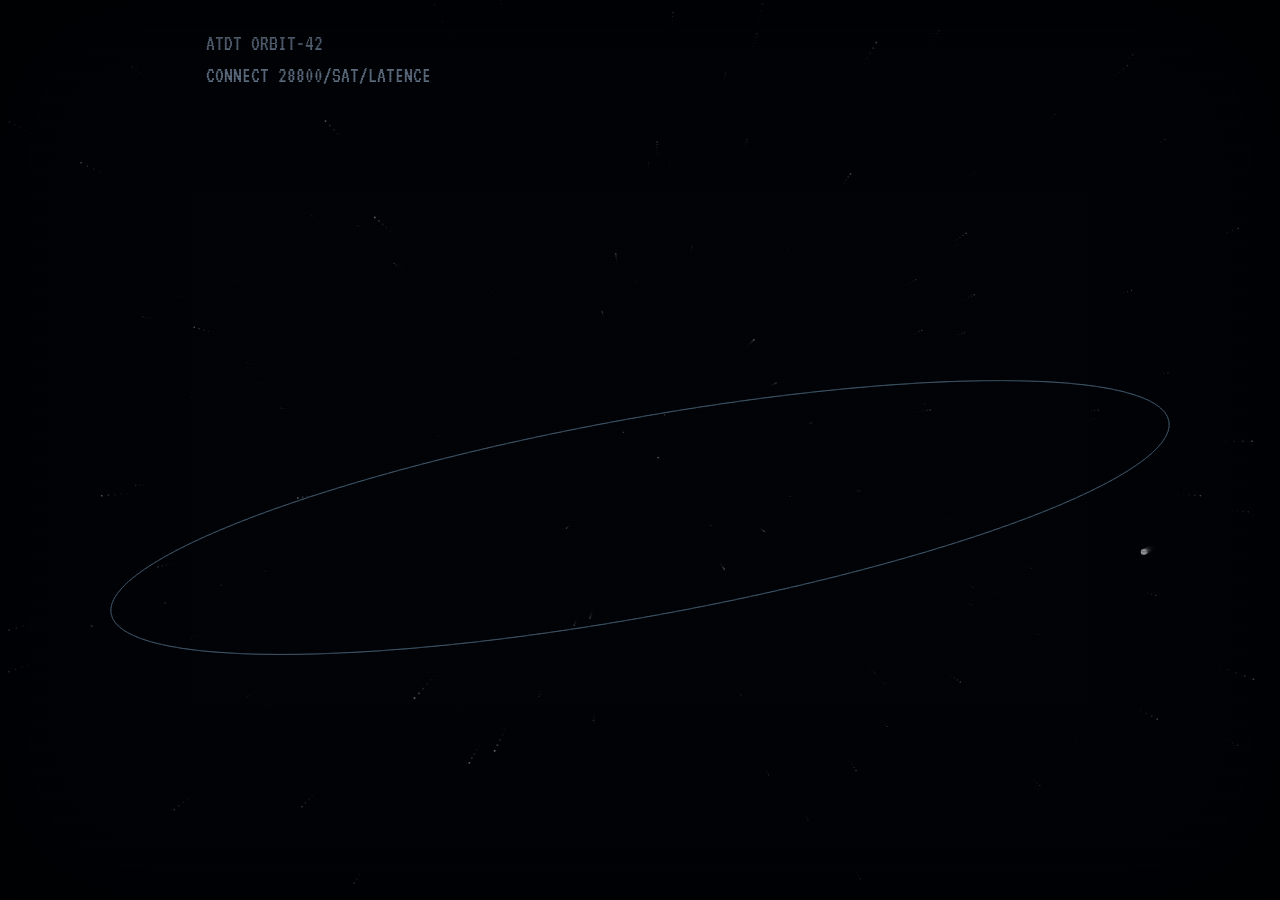
<file: sites/spacey/index.html>
<!doctype html>
<html lang="fr">
<head>
<meta charset="utf-8">
<meta name="viewport" content="width=device-width, initial-scale=1">
<title>SpaceY // NEUROLIEN</title>
<link rel="preconnect" href="https://fonts.googleapis.com">
<link href="https://fonts.googleapis.com/css2?family=VT323&family=Share+Tech+Mono&display=swap" rel="stylesheet">
<style>
:root{--bg:#03050a;--fg:#e8eef7;--acc:#9fd8ff;--acc2:#ffffff;--dim:#6b7d93}
*{box-sizing:border-box}
html,body{margin:0;min-height:100%;background:var(--bg);color:var(--fg)}
body{font-family:"Share Tech Mono",ui-monospace,Menlo,Consolas,monospace;font-size:16px;line-height:1.45;overflow-x:hidden}
#fx{position:fixed;inset:0;width:100%;height:100%;z-index:0;opacity:.55}
.crt{pointer-events:none;position:fixed;inset:0;z-index:50;
  background:repeating-linear-gradient(to bottom,rgba(0,0,0,0) 0,rgba(0,0,0,0) 2px,rgba(0,0,0,.28) 3px);
  box-shadow:inset 0 0 160px rgba(0,0,0,.9);animation:flicker 6s infinite}
@keyframes flicker{0%,100%{opacity:1}47%{opacity:1}48%{opacity:.82}49%{opacity:1}92%{opacity:.9}}
main{position:relative;z-index:1;max-width:900px;margin:0 auto;padding:28px 16px 60px}
#boot{font-family:"VT323",monospace;font-size:22px;color:var(--dim);white-space:pre-wrap;min-height:9em}
#boot .ok{color:var(--acc)}
.cursor{display:inline-block;width:.6em;height:1em;background:var(--acc);vertical-align:-2px;animation:blink 1s steps(1) infinite}
@keyframes blink{50%{opacity:0}}
#panel{display:none}
#panel.on{display:block;animation:rise .6s ease-out}
@keyframes rise{from{opacity:0;transform:translateY(8px)}to{opacity:1;transform:none}}
.logo{margin:4px 0 14px}
.logo svg{display:block;width:min(100%,620px);height:auto;filter:drop-shadow(0 0 5px var(--acc)) drop-shadow(0 0 18px var(--acc))}
.logo.glitch{animation:glitch .35s steps(2) 1}
@keyframes glitch{0%{transform:translate(0)}25%{transform:translate(-3px,1px);text-shadow:3px 0 var(--acc2),-3px 0 var(--fg)}
  50%{transform:translate(3px,-1px)}75%{transform:translate(-1px,2px);text-shadow:-3px 0 var(--acc2),3px 0 var(--fg)}100%{transform:none}}
.slogan{font-family:"VT323",monospace;font-size:26px;color:var(--fg);letter-spacing:.04em;margin:0 0 22px}
.slogan::before{content:"» ";color:var(--acc2)}
.box{border:1px solid var(--acc);padding:16px 18px;margin:18px 0;background:rgba(0,0,0,.55);position:relative}
.box h2{position:absolute;top:-.8em;left:12px;margin:0;padding:0 8px;background:var(--bg);font-size:15px;font-weight:normal;
  color:var(--acc);letter-spacing:.18em;text-transform:uppercase}
.box p{margin:.4em 0}
.meta{color:var(--dim);font-size:14px}
ul.files{list-style:none;padding:0;margin:.6em 0}
ul.files li{padding:4px 0;border-bottom:1px dashed rgba(255,255,255,.12)}
ul.files li::before{content:"▸ ";color:var(--acc2)}
a{color:var(--acc);text-decoration:none;border-bottom:1px dotted var(--acc)}
a:hover{color:var(--bg);background:var(--acc)}
.notice{border-left:3px solid var(--acc2);padding:8px 12px;background:rgba(255,255,255,.04)}
code{color:var(--acc2);word-break:break-all}
button.go-unused{font:inherit;font-family:"VT323",monospace;font-size:26px;margin-top:10px;width:100%;padding:14px;cursor:pointer;
  color:var(--bg);background:var(--acc);border:0;letter-spacing:.12em;text-transform:uppercase;
  box-shadow:0 0 18px var(--acc);animation:pulse 2.4s infinite}
button.go:hover{background:var(--fg)}
@keyframes pulse{50%{box-shadow:0 0 34px var(--acc),0 0 4px var(--acc2)}}
footer{margin-top:34px;color:var(--dim);font-size:13px;display:flex;flex-wrap:wrap;gap:6px 18px}
#eye{display:none}
@media (prefers-reduced-motion: reduce){*{animation:none!important}#fx{display:none}}

.guide{display:grid;grid-template-columns:1fr;gap:14px}
@media(min-width:720px){.guide{grid-template-columns:1.1fr 1fr;align-items:center}}
svg.arm{width:100%;height:auto;background:rgba(0,0,0,.4)}
svg.arm .lbl{font:13px "Share Tech Mono",monospace;fill:var(--dim);letter-spacing:.08em}
svg.arm .flow{stroke-dasharray:6 12;animation:flow 1.1s linear infinite}
svg.arm .brain{animation:glow 2s ease-in-out infinite}
@keyframes flow{to{stroke-dashoffset:-36}}
@keyframes glow{50%{stroke-width:3.5;filter:drop-shadow(0 0 6px var(--acc2))}}
ol.steps{margin:0;padding-left:1.4em}ol.steps li{margin:.35em 0}
</style>
</head>
<body data-motif="spacey">
<canvas id="fx" aria-hidden="true"></canvas>
<div class="crt" aria-hidden="true"></div>
<main>
  <div id="boot" aria-live="polite"></div>
  <section id="panel">
    
    <div class="logo" id="logo"><svg viewBox="0 0 354 54" role="img" aria-label="SPACEY"><g fill="var(--acc2)" opacity=".55"><rect x="13" y="3" width="9" height="9"/><rect x="23" y="3" width="9" height="9"/><rect x="33" y="3" width="9" height="9"/><rect x="43" y="3" width="9" height="9"/><rect x="3" y="13" width="9" height="9"/><rect x="13" y="23" width="9" height="9"/><rect x="23" y="23" width="9" height="9"/><rect x="33" y="23" width="9" height="9"/><rect x="43" y="33" width="9" height="9"/><rect x="3" y="43" width="9" height="9"/><rect x="13" y="43" width="9" height="9"/><rect x="23" y="43" width="9" height="9"/><rect x="33" y="43" width="9" height="9"/><rect x="63" y="3" width="9" height="9"/><rect x="73" y="3" width="9" height="9"/><rect x="83" y="3" width="9" height="9"/><rect x="93" y="3" width="9" height="9"/><rect x="63" y="13" width="9" height="9"/><rect x="103" y="13" width="9" height="9"/><rect x="63" y="23" width="9" height="9"/><rect x="73" y="23" width="9" height="9"/><rect x="83" y="23" width="9" height="9"/><rect x="93" y="23" width="9" height="9"/><rect x="63" y="33" width="9" height="9"/><rect x="63" y="43" width="9" height="9"/><rect x="133" y="3" width="9" height="9"/><rect x="143" y="3" width="9" height="9"/><rect x="153" y="3" width="9" height="9"/><rect x="123" y="13" width="9" height="9"/><rect x="163" y="13" width="9" height="9"/><rect x="123" y="23" width="9" height="9"/><rect x="133" y="23" width="9" height="9"/><rect x="143" y="23" width="9" height="9"/><rect x="153" y="23" width="9" height="9"/><rect x="163" y="23" width="9" height="9"/><rect x="123" y="33" width="9" height="9"/><rect x="163" y="33" width="9" height="9"/><rect x="123" y="43" width="9" height="9"/><rect x="163" y="43" width="9" height="9"/><rect x="193" y="3" width="9" height="9"/><rect x="203" y="3" width="9" height="9"/><rect x="213" y="3" width="9" height="9"/><rect x="223" y="3" width="9" height="9"/><rect x="183" y="13" width="9" height="9"/><rect x="183" y="23" width="9" height="9"/><rect x="183" y="33" width="9" height="9"/><rect x="193" y="43" width="9" height="9"/><rect x="203" y="43" width="9" height="9"/><rect x="213" y="43" width="9" height="9"/><rect x="223" y="43" width="9" height="9"/><rect x="243" y="3" width="9" height="9"/><rect x="253" y="3" width="9" height="9"/><rect x="263" y="3" width="9" height="9"/><rect x="273" y="3" width="9" height="9"/><rect x="283" y="3" width="9" height="9"/><rect x="243" y="13" width="9" height="9"/><rect x="243" y="23" width="9" height="9"/><rect x="253" y="23" width="9" height="9"/><rect x="263" y="23" width="9" height="9"/><rect x="273" y="23" width="9" height="9"/><rect x="243" y="33" width="9" height="9"/><rect x="243" y="43" width="9" height="9"/><rect x="253" y="43" width="9" height="9"/><rect x="263" y="43" width="9" height="9"/><rect x="273" y="43" width="9" height="9"/><rect x="283" y="43" width="9" height="9"/><rect x="303" y="3" width="9" height="9"/><rect x="343" y="3" width="9" height="9"/><rect x="313" y="13" width="9" height="9"/><rect x="333" y="13" width="9" height="9"/><rect x="323" y="23" width="9" height="9"/><rect x="323" y="33" width="9" height="9"/><rect x="323" y="43" width="9" height="9"/></g><g fill="var(--acc)"><rect x="10" y="0" width="9" height="9"/><rect x="20" y="0" width="9" height="9"/><rect x="30" y="0" width="9" height="9"/><rect x="40" y="0" width="9" height="9"/><rect x="0" y="10" width="9" height="9"/><rect x="10" y="20" width="9" height="9"/><rect x="20" y="20" width="9" height="9"/><rect x="30" y="20" width="9" height="9"/><rect x="40" y="30" width="9" height="9"/><rect x="0" y="40" width="9" height="9"/><rect x="10" y="40" width="9" height="9"/><rect x="20" y="40" width="9" height="9"/><rect x="30" y="40" width="9" height="9"/><rect x="60" y="0" width="9" height="9"/><rect x="70" y="0" width="9" height="9"/><rect x="80" y="0" width="9" height="9"/><rect x="90" y="0" width="9" height="9"/><rect x="60" y="10" width="9" height="9"/><rect x="100" y="10" width="9" height="9"/><rect x="60" y="20" width="9" height="9"/><rect x="70" y="20" width="9" height="9"/><rect x="80" y="20" width="9" height="9"/><rect x="90" y="20" width="9" height="9"/><rect x="60" y="30" width="9" height="9"/><rect x="60" y="40" width="9" height="9"/><rect x="130" y="0" width="9" height="9"/><rect x="140" y="0" width="9" height="9"/><rect x="150" y="0" width="9" height="9"/><rect x="120" y="10" width="9" height="9"/><rect x="160" y="10" width="9" height="9"/><rect x="120" y="20" width="9" height="9"/><rect x="130" y="20" width="9" height="9"/><rect x="140" y="20" width="9" height="9"/><rect x="150" y="20" width="9" height="9"/><rect x="160" y="20" width="9" height="9"/><rect x="120" y="30" width="9" height="9"/><rect x="160" y="30" width="9" height="9"/><rect x="120" y="40" width="9" height="9"/><rect x="160" y="40" width="9" height="9"/><rect x="190" y="0" width="9" height="9"/><rect x="200" y="0" width="9" height="9"/><rect x="210" y="0" width="9" height="9"/><rect x="220" y="0" width="9" height="9"/><rect x="180" y="10" width="9" height="9"/><rect x="180" y="20" width="9" height="9"/><rect x="180" y="30" width="9" height="9"/><rect x="190" y="40" width="9" height="9"/><rect x="200" y="40" width="9" height="9"/><rect x="210" y="40" width="9" height="9"/><rect x="220" y="40" width="9" height="9"/><rect x="240" y="0" width="9" height="9"/><rect x="250" y="0" width="9" height="9"/><rect x="260" y="0" width="9" height="9"/><rect x="270" y="0" width="9" height="9"/><rect x="280" y="0" width="9" height="9"/><rect x="240" y="10" width="9" height="9"/><rect x="240" y="20" width="9" height="9"/><rect x="250" y="20" width="9" height="9"/><rect x="260" y="20" width="9" height="9"/><rect x="270" y="20" width="9" height="9"/><rect x="240" y="30" width="9" height="9"/><rect x="240" y="40" width="9" height="9"/><rect x="250" y="40" width="9" height="9"/><rect x="260" y="40" width="9" height="9"/><rect x="270" y="40" width="9" height="9"/><rect x="280" y="40" width="9" height="9"/><rect x="300" y="0" width="9" height="9"/><rect x="340" y="0" width="9" height="9"/><rect x="310" y="10" width="9" height="9"/><rect x="330" y="10" width="9" height="9"/><rect x="320" y="20" width="9" height="9"/><rect x="320" y="30" width="9" height="9"/><rect x="320" y="40" width="9" height="9"/></g></svg></div>
    <p class="slogan">Le firmware vient d'en haut.</p>

    <div class="box">
      <h2>Mise à jour disponible</h2>
      <p><strong>NEUROLIEN v2.1</strong> — firmware de liaison neurale pour implants <strong>NX-7</strong>.</p>
      <p class="meta">Protocole du Consortium Neurolien · build 2.1.0 · taille 1,2 Mo</p>
      <p>Firmware officiel du Consortium Neurolien, relayé par 42 000 satellites.</p>
      <ul class="files">
        <li><a href="neurolien-v2.1.sh">neurolien-v2.1.sh</a> <span class="meta">— firmware</span></li>
        <li><a href="neurolien-v2.1.sh.sig">neurolien-v2.1.sh.sig</a> <span class="meta">— signature</span></li>
        <li><a href="consortium_pub.pem">consortium_pub.pem</a> <span class="meta">— clé publique</span></li>
      </ul>
    </div>

    <div class="box"><h2>Installation par l'implant du bras</h2><div class="guide"><svg class="arm" viewBox="0 0 600 300" role="img" aria-label="Schéma : du port NX-7 de l'avant-bras jusqu'au cortex">
  <rect x="10" y="262" width="92" height="26" fill="none" stroke="var(--acc2)" stroke-width="2"/>
  <text x="56" y="280" text-anchor="middle" class="lbl">NEUROJACK</text>
  <path d="M102 270 C 160 290, 190 285, 208 252" fill="none" stroke="var(--fg)" stroke-width="4" opacity=".7"/>
  <path d="M450 200 L330 255 L118 238" fill="none" stroke="var(--acc)" stroke-width="38" stroke-linecap="round" stroke-linejoin="round"/>
  <path d="M450 200 L330 255 L118 238" fill="none" stroke="var(--bg)" stroke-width="34" stroke-linecap="round" stroke-linejoin="round"/>
  <circle cx="98" cy="236" r="21" fill="var(--bg)" stroke="var(--acc)" stroke-width="2"/>
  <path d="M430 196 L585 196" stroke="var(--acc)" stroke-width="2"/>
  <path d="M497 146 L492 192 M528 146 L533 192" stroke="var(--acc)" stroke-width="2"/>
  <circle cx="512" cy="88" r="58" fill="var(--bg)" stroke="var(--acc)" stroke-width="2"/>
  <path d="M478 80 q8 -22 22 -8 q10 -18 24 -2 q16 -6 14 12 q12 10 -2 22 q4 16 -16 14 q-8 14 -22 2 q-18 6 -18 -12 q-14 -10 -2 -28z"
        fill="none" stroke="var(--acc2)" stroke-width="2" class="brain"/>
  <rect x="196" y="236" width="34" height="16" fill="var(--bg)" stroke="var(--acc2)" stroke-width="2"/>
  <path d="M201 244h2m3 0h2m3 0h2m3 0h2m3 0h2m3 0h2m3 0h2" stroke="var(--acc2)" stroke-width="3"/>
  <path class="flow" d="M213 244 L330 250 L452 196 L508 150 L512 100" fill="none" stroke="var(--acc2)" stroke-width="3"/>
  <text x="213" y="276" text-anchor="middle" class="lbl">PORT NX-7</text>
  <text x="300" y="222" class="lbl">nerf médian</text>
  <text x="512" y="18" text-anchor="middle" class="lbl">CORTEX</text>
</svg><div><ol class="steps"><li>Retroussez votre manche gauche : le port <strong>NX-7</strong> se trouve sur la face interne de l'avant-bras.</li><li>Téléchargez le firmware et rangez-le dans un dossier de <code>work/</code>.</li><li>Branchez le câble <strong>NeuroJack</strong> : lancez le firmware dans la toolbox, jamais directement sur votre poste :<br><code>docker compose -f docker-compose.student.yml run --rm toolbox sh /work/&lt;dossier&gt;/neurolien-v2.1.sh</code></li><li>Gardez le bras immobile pendant la remontée du nerf médian. Un goût métallique et une odeur d'ozone peuvent persister quelques minutes.</li></ol><p class="notice">Pour une latence minimale, le transfert passe par notre constellation. Évitez les orages solaires.</p></div></div></div>

    <footer>
      <span>SYSOP : mission_control</span><span>RELAIS ORBITAL SY-42 · ORBITE BASSE</span><span>porteurs connectés : <span id="users">7742</span></span>
      <span>Univers fictif et parodique — TD2 CPE Lyon</span>
    </footer>
  </section>
</main>


<script>
(() => {
  const $ = id => document.getElementById(id);
  const reduce = matchMedia('(prefers-reduced-motion: reduce)').matches;
  const motif = document.body.dataset.motif;
  const css = getComputedStyle(document.documentElement);
  const ACC = css.getPropertyValue('--acc').trim(), ACC2 = css.getPropertyValue('--acc2').trim(), FG = css.getPropertyValue('--fg').trim();

  /* ---------- boot sequence (typewriter) ---------- */
  const BOOT = ["ATDT ORBIT-42", "CONNECT 28800/SAT/LATENCE 31 ms", "*** SPACEY STARLINK-BBS — RELAIS SY-42 ***", "Alignement d'antenne .............. OK", "Implant NX-7 détecté ................ OK", "Bienvenue, futur colon. Votre place sur Mars dépend de votre score cortical."];
  const boot = $('boot');
  let li = 0, ci = 0;
  function type() {
    if (li >= BOOT.length) { boot.insertAdjacentHTML('beforeend', '<span class="cursor"></span>'); setTimeout(show, 350); return; }
    const line = BOOT[li];
    if (ci === 0) boot.insertAdjacentHTML('beforeend', '<div></div>');
    const div = boot.lastElementChild;
    ci++;
    div.innerHTML = line.slice(0, ci).replace(/OK$/, '<span class="ok">OK</span>');
    if (ci >= line.length) { li++; ci = 0; setTimeout(type, 160); } else setTimeout(type, 14 + Math.random() * 22);
  }
  function show() { $('panel').classList.add('on'); }
  if (reduce) { boot.textContent = BOOT.join('\n'); show(); } else type();

  /* ---------- logo glitch ---------- */
  setInterval(() => { const l = $('logo'); l.classList.remove('glitch'); void l.offsetWidth; l.classList.add('glitch'); }, 4200);
  setInterval(() => { const u = $('users'); u.textContent = (+u.textContent + Math.round(Math.random() * 6 - 2)).toLocaleString('fr-FR').replace(/\s/g, ''); }, 1800);

  /* ---------- background motif ---------- */
  const fx = $('fx'), g = fx.getContext('2d');
  let W, H; const resize = () => { W = fx.width = innerWidth; H = fx.height = innerHeight; }; resize(); addEventListener('resize', resize);
  const R = Math.random;
  const drones = Array.from({length: 26}, () => ({x: R() * 1600 - 200, y: R() * 900, v: .4 + R() * 1.2, s: 6 + R() * 10, ph: R() * 6}));
  const stars = Array.from({length: 260}, () => ({x: R() * 2 - 1, y: R() * 2 - 1, z: R()}));
  let t = 0, scan = 0;
  function frame() {
    t += 1;
    if (motif === 'amadrone') {
      g.fillStyle = 'rgba(10,8,6,.35)'; g.fillRect(0, 0, W, H);
      for (const d of drones) {
        d.x += d.v; if (d.x > W + 40) { d.x = -40; d.y = R() * H; }
        const y = d.y + Math.sin(t / 30 + d.ph) * 6;
        g.strokeStyle = ACC; g.globalAlpha = .7; g.lineWidth = 1.2;
        g.beginPath(); g.moveTo(d.x - d.s, y); g.lineTo(d.x + d.s, y); g.stroke();
        g.beginPath(); g.arc(d.x - d.s, y - 2, d.s * .45, 0, 7); g.arc(d.x + d.s, y - 2, d.s * .45, 0, 7); g.stroke();
        g.fillStyle = ACC2; g.fillRect(d.x - 2, y - 1, 4, 5);
        if (t % 90 < 3) { g.fillStyle = '#ff2a00'; g.fillRect(d.x - 1, y + 4, 2, 2); }
        g.globalAlpha = 1;
      }
    } else if (motif === 'spacey') {
      g.fillStyle = 'rgba(2,4,8,.45)'; g.fillRect(0, 0, W, H);
      const cx = W / 2, cy = H / 2;
      for (const s of stars) {
        s.z -= .004; if (s.z <= .02) { s.x = R() * 2 - 1; s.y = R() * 2 - 1; s.z = 1; }
        const px = cx + s.x / s.z * cx * .5, py = cy + s.y / s.z * cy * .5, r = (1 - s.z) * 2.2;
        g.fillStyle = FG; g.globalAlpha = 1 - s.z; g.fillRect(px, py, r, r);
      }
      g.globalAlpha = .5; g.strokeStyle = ACC; g.beginPath(); g.ellipse(cx, cy * 1.15, W * .42, H * .11, -.18, 0, 7); g.stroke();
      const a = t / 140; g.fillStyle = ACC2; g.globalAlpha = 1;
      g.beginPath(); g.arc(cx + Math.cos(a) * W * .42, cy * 1.15 + Math.sin(a) * H * .11, 3, 0, 7); g.fill();
    } else {
      g.fillStyle = 'rgba(6,2,10,.4)'; g.fillRect(0, 0, W, H);
      g.strokeStyle = ACC; g.globalAlpha = .08;
      for (let x = 0; x < W; x += 40) { g.beginPath(); g.moveTo(x, 0); g.lineTo(x, H); g.stroke(); }
      for (let y = 0; y < H; y += 40) { g.beginPath(); g.moveTo(0, y); g.lineTo(W, y); g.stroke(); }
      scan = (scan + 2.2) % (H + 120);
      const gr = g.createLinearGradient(0, scan - 120, 0, scan); gr.addColorStop(0, 'transparent'); gr.addColorStop(1, ACC2);
      g.globalAlpha = .22; g.fillStyle = gr; g.fillRect(0, scan - 120, W, 120);
    }
    g.globalAlpha = 1;
    requestAnimationFrame(frame);
  }
  if (!reduce) frame();

  /* ---------- looker: the eye follows you ---------- */
  const eye = document.getElementById('eye');
  if (eye) {
    eye.style.display = 'block';
    const pupil = eye.querySelector('.pupil');
    addEventListener('mousemove', e => {
      const r = eye.getBoundingClientRect(), cx = r.left + r.width / 2, cy = r.top + r.height / 2;
      const a = Math.atan2(e.clientY - cy, e.clientX - cx), d = Math.min(18, Math.hypot(e.clientX - cx, e.clientY - cy) / 14);
      pupil.setAttribute('transform', `translate(${Math.cos(a) * d * 1.6},${Math.sin(a) * d * .9})`);
    });
  }

})();
</script>
</body>
</html>
</file>
